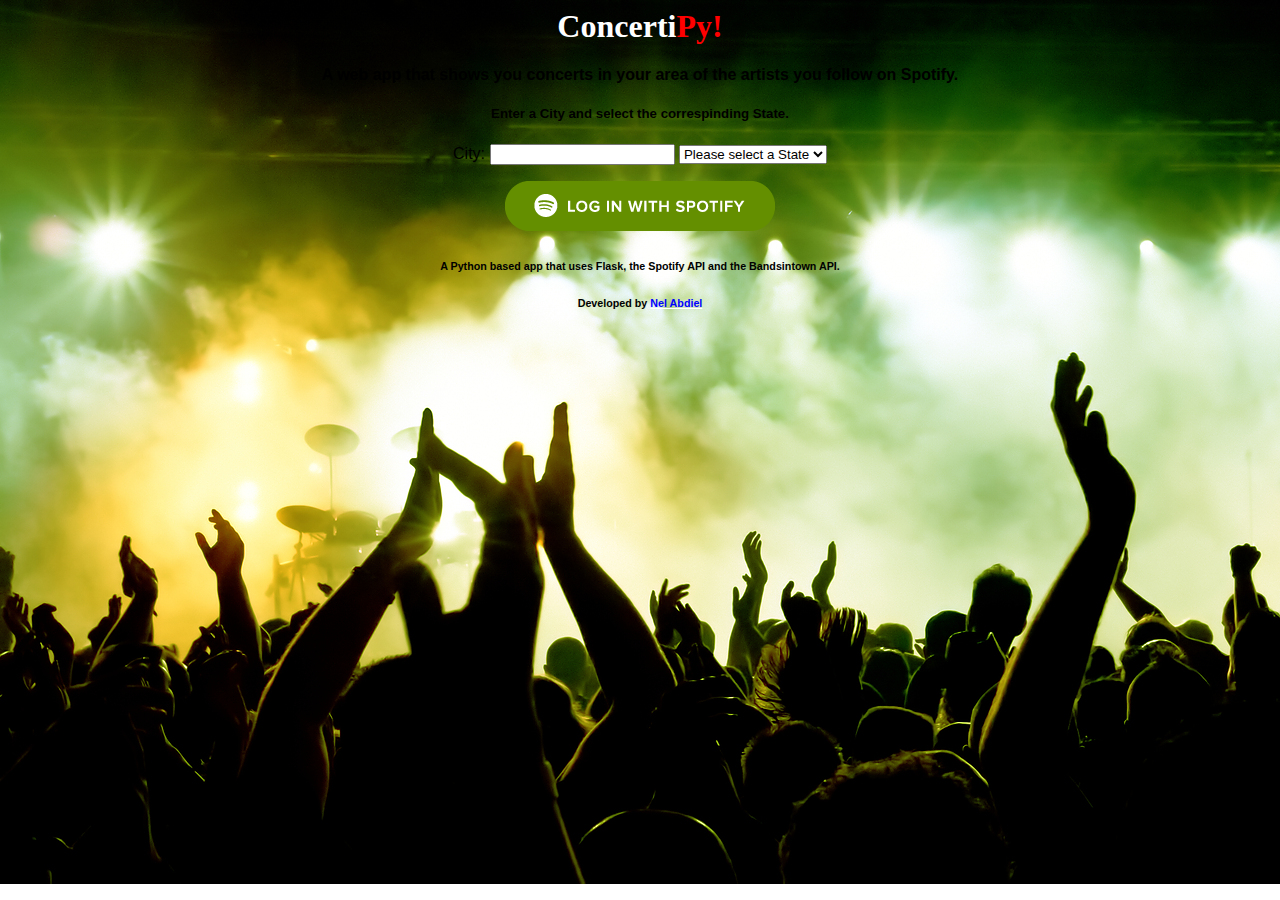
<file: templates/index.html>
<!doctype html>
<html lang="en">
	<head>
		<meta charset="utf-8">
		<title>ConcertiPy!</title>
        <link rel="stylesheet" type=text/css href="../static/style.css">
		
		<script src="https://maxcdn.bootstrapcdn.com/bootstrap/3.3.5/js/bootstrap.min.js"></script>
        
	</head>

    <body>
		
            
            <center>
            
                <h1>Concerti<font color="red">Py!</font></h1>
                
            <h4>A web app that shows you concerts in your area of the artists you follow on Spotify.</h4>                
 
            <h5>Enter a City and select the correspinding State.</h5>
                
            <form id='input' method='post' action='index'>
       
            <p>City:
            <input type='text' name='city' />
                
            <select name ="State">    
            <option value="" disabled="disabled"  style="display:none" selected="selected">Please select a State</option>  
	        <option value="AL">Alabama</option>
	        <option value="AK">Alaska</option>
	        <option value="AZ">Arizona</option>
	        <option value="AR">Arkansas</option>
	        <option value="CA">California</option>
	        <option value="CO">Colorado</option>
	        <option value="CT">Connecticut</option>
	        <option value="DE">Delaware</option>
	        <option value="DC">District Of Columbia</option>
	        <option value="FL">Florida</option>
	        <option value="GA">Georgia</option>
	        <option value="HI">Hawaii</option>
	        <option value="ID">Idaho</option>
	        <option value="IL">Illinois</option>
	        <option value="IN">Indiana</option>
	        <option value="IA">Iowa</option>
	        <option value="KS">Kansas</option>
	        <option value="KY">Kentucky</option>
	        <option value="LA">Louisiana</option>
	        <option value="ME">Maine</option>
	        <option value="MD">Maryland</option>
	        <option value="MA">Massachusetts</option>
	        <option value="MI">Michigan</option>
	        <option value="MN">Minnesota</option>
	        <option value="MS">Mississippi</option>
	        <option value="MO">Missouri</option>
	        <option value="MT">Montana</option>
	        <option value="NE">Nebraska</option>
	        <option value="NV">Nevada</option>
	        <option value="NH">New Hampshire</option>
	        <option value="NJ">New Jersey</option>
	        <option value="NM">New Mexico</option>
	        <option value="NY">New York</option>
	        <option value="NC">North Carolina</option>
	        <option value="ND">North Dakota</option>
	        <option value="OH">Ohio</option>
	        <option value="OK">Oklahoma</option>
	        <option value="OR">Oregon</option>
	        <option value="PA">Pennsylvania</option>
            <option value="PR">Puerto Rico</option>     
	        <option value="RI">Rhode Island</option>
	        <option value="SC">South Carolina</option>
	        <option value="SD">South Dakota</option>
	        <option value="TN">Tennessee</option>
	        <option value="TX">Texas</option>
	        <option value="UT">Utah</option>
	        <option value="VT">Vermont</option>
	        <option value="VA">Virginia</option>
	        <option value="WA">Washington</option>
	        <option value="WV">West Virginia</option>
	        <option value="WI">Wisconsin</option>
	        <option value="WY">Wyoming</option>
            </select>				    
            </p>

                    
    
                
            <p><input type="image" src="../static/login.png" border="0" outline="none" alt="Submit Form" /></p>
                
                    

           </form>

     
                   
                    

            </center>    
		

        

	</body>
    
    <center>
        <h6><font color="black">A Python based app that uses Flask, the Spotify API and the Bandsintown API.</font></h6>
        <h6><font color="black">Developed by</font> <a href="http://www.nelabdiel.com"><font color ="blue">Nel Abdiel</font></a></h6>
    </center>    
</html>
</file>
<file: static/style.css>
body            { font-family: sans-serif; background-image: url(back.jpg) !important; color: black;  background-repeat: no-repeat !important; background-position: 0% 0% !important;background-attachment: fixed !important;
 }



a, h1, h2       { color: white; }
h1, h2          { font-family: 'Georgia', serif; margin: 0; }
h2              { font-size: 1.2em; }





.content {
  vertical-align: middle;
  border-color: #000000;
  border-width: 0px;
  border-style: solid;
  margin-left: 10%;
  margin-right: 10%;
}
</file>
